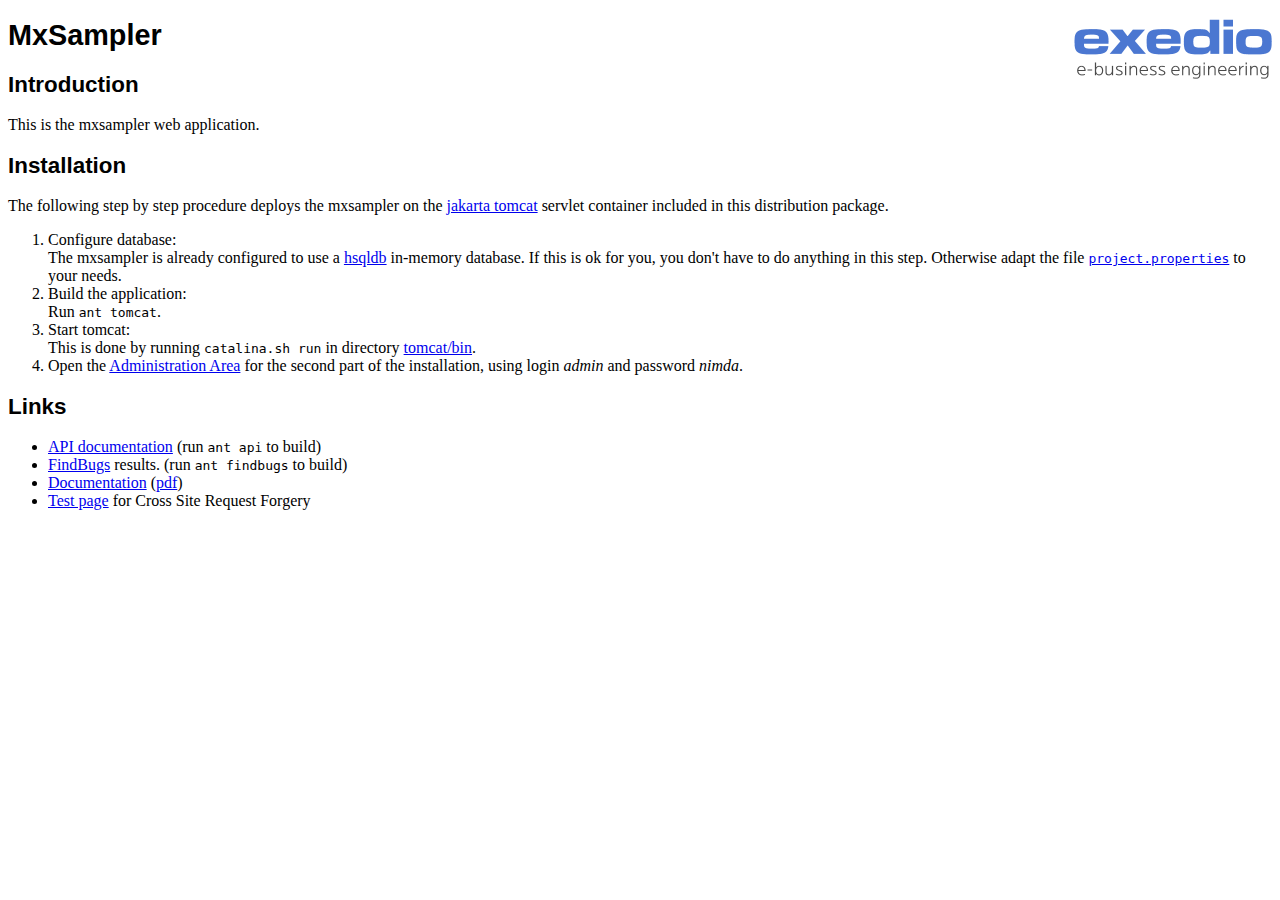
<file: index.html>
<!DOCTYPE HTML PUBLIC "-//W3C//DTD HTML 4.01 Transitional//EN"  "http://www.w3.org/TR/html4/loose.dtd">
<html>
	<head>
		<meta http-equiv="content-type" content="text/html; charset=utf-8">
		<title>MxSampler</title>
		<link rel="STYLESHEET" type="text/css" href="src/com/exedio/copedemo/admin/admin.css">
	</head>
	<body>
		<a href="https://exedio.github.io/" target="_blank"><img src="src/com/exedio/copedemo/admin/logo.png" alt="Exedio Logo" class="logo"></a>
		<h1>MxSampler</h1>
		<h2>Introduction</h2>
		<div>
			This is the mxsampler web application.
		</div>
		<h2>Installation</h2>
		<div>
			The following step by step procedure deploys the
			mxsampler on the
			<a href="http://tomcat.apache.org/" target="_blank">jakarta tomcat</a>
			servlet container included in this distribution package.
		</div>
		<ol>
			<li>
				Configure database:<br>
				The mxsampler is already configured to use a
				<a href="http://hsqldb.org/" target="_blank">hsqldb</a>
				in-memory database.
				If this is ok for you,
				you don't have to do anything in this step.
				Otherwise adapt the file
				<tt><a href="project.properties" target="_blank">project.properties</a></tt>
				to your needs.
			</li>
			<li>
				Build the application:<br>
				Run <tt>ant tomcat</tt>.
			</li>
			<li>
				Start tomcat:<br>
				This is done by running
				<tt>catalina.sh run</tt> in directory <a href="tomcat/bin" target="_blank">tomcat/bin</a>.
			</li>
			<li>
				Open the
				<a href="http://localhost:8080/mxsampler/" target="_blank">Administration Area</a>
				for the second part of the installation,
				using login <i>admin</i> and password <i>nimda</i>.
			</li>
		</ol>
		<h2>Links</h2>
		<ul>
			<li>
				<a href="build/api/index.html" target="_blank">API documentation</a>
				(run <tt>ant api</tt> to build)
			</li>
			<li>
				<a href="build/findbugs.html" target="_blank">FindBugs</a> results.
				(run <tt>ant findbugs</tt> to build)
			</li>
			<li>
				<a href="doc/Documentation__CopeDemo__exedio.docx" target="_blank">Documentation</a>
				(<a href="doc/Documentation__CopeDemo__exedio.pdf" target="_blank">pdf</a>)
			</li>
			<li>
				<a href="csrf.html">Test page</a> for Cross Site Request Forgery
			</li>
		</ul>
	</body>
</html>
</file>
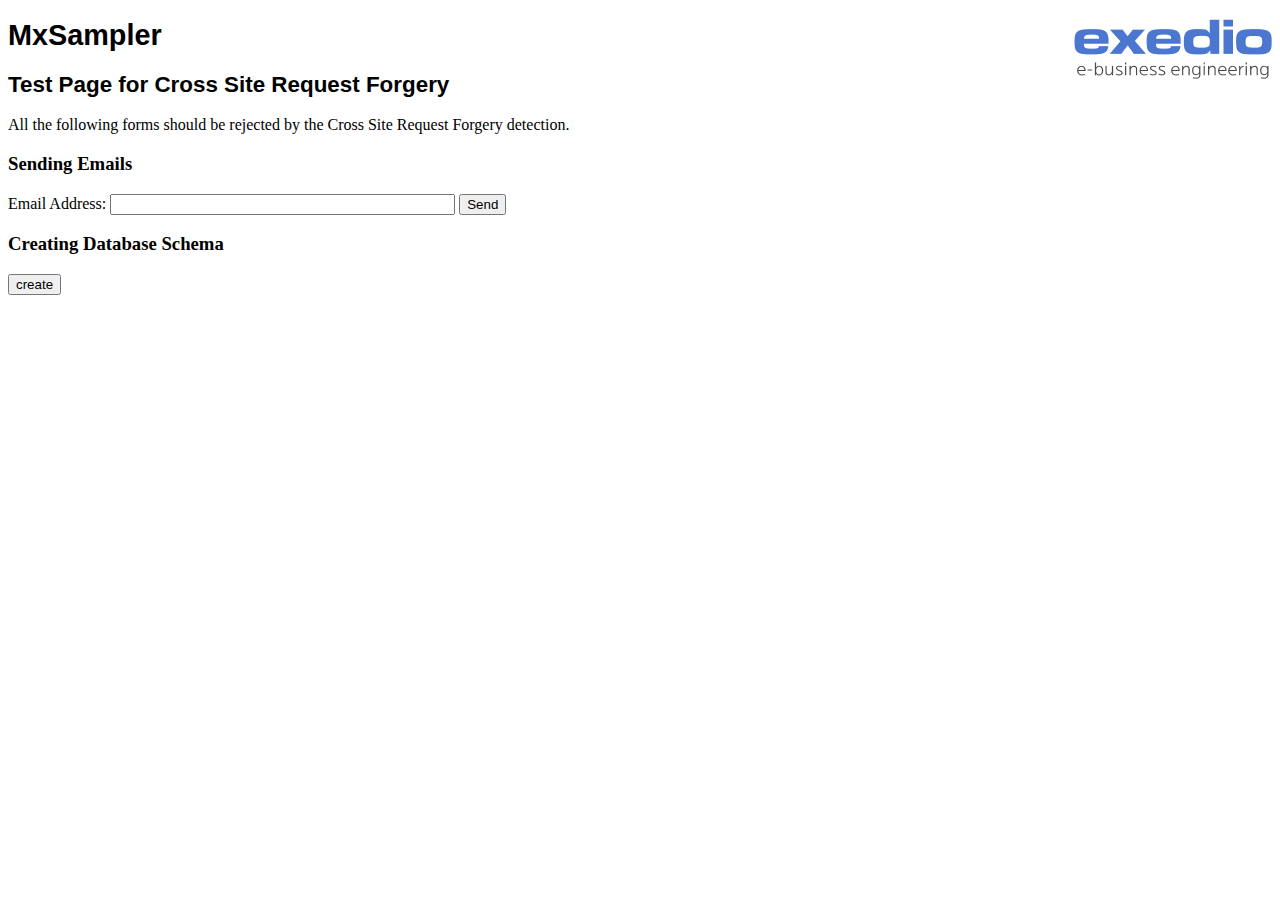
<file: csrf.html>
<!DOCTYPE HTML PUBLIC "-//W3C//DTD HTML 4.01 Transitional//EN"  "http://www.w3.org/TR/html4/loose.dtd">
<html>
	<head>
		<meta http-equiv="content-type" content="text/html; charset=utf-8">
		<title>Cross Site Request Forgery test</title>
		<link rel="STYLESHEET" type="text/css" href="src/com/exedio/copedemo/admin/admin.css">
	</head>
	<body>
		<a href="https://exedio.github.io/" target="_blank"><img src="src/com/exedio/copedemo/admin/logo.png" alt="Exedio Logo" class="logo"></a>
		<h1>MxSampler</h1>
		<h2>Test Page for Cross Site Request Forgery</h2>
		<div>
			All the following forms should be rejected by the Cross Site Request Forgery detection.
		</div>
		<h3>Sending Emails</h3>
		<form method="post" action="https://localhost:8443/mxsampler/email.html">
			Email Address:
			<input name="test.email.address" size="40">
			<input type="submit" value="Send">
		</form>
		<h3>Creating Database Schema</h3>
		<form method="post" action="https://localhost:8443/mxsampler/console/schema.html">
			<input type="submit" name="schema.create" value="create" />
		</form>
	</body>
</html>
</file>
<file: src/com/exedio/copedemo/admin/admin.css>
/*
 * Copyright (C) 2004-2009  exedio GmbH (www.exedio.com)
 *
 * Permission is hereby granted, free of charge, to any person obtaining a
 * copy of this software and associated documentation files (the "Software"),
 * to deal in the Software without restriction, including without limitation
 * the rights to use, copy, modify, merge, publish, distribute, sublicense,
 * and/or sell copies of the Software, and to permit persons to whom the
 * Software is furnished to do so, subject to the following conditions:
 *
 * The above copyright notice and this permission notice shall be included in
 * all copies or substantial portions of the Software.
 *
 * THE SOFTWARE IS PROVIDED "AS IS", WITHOUT WARRANTY OF ANY KIND, EXPRESS OR
 * IMPLIED, INCLUDING BUT NOT LIMITED TO THE WARRANTIES OF MERCHANTABILITY,
 * FITNESS FOR A PARTICULAR PURPOSE AND NONINFRINGEMENT. IN NO EVENT SHALL THE
 * AUTHORS OR COPYRIGHT HOLDERS BE LIABLE FOR ANY CLAIM, DAMAGES OR OTHER
 * LIABILITY, WHETHER IN AN ACTION OF CONTRACT, TORT OR OTHERWISE, ARISING
 * FROM, OUT OF OR IN CONNECTION WITH THE SOFTWARE OR THE USE OR OTHER
 * DEALINGS IN THE SOFTWARE.
 */

h1
{
	font-family:sans-serif;
	font-size:180%;
}

h2
{
	font-family:sans-serif;
	font-size:140%;
}

div.displayName
{
	font-size:70%;
}

img
{
	border:0;
}

img.logo
{
	float:right;
	width:198px;
	height:60px;
}
</file>
